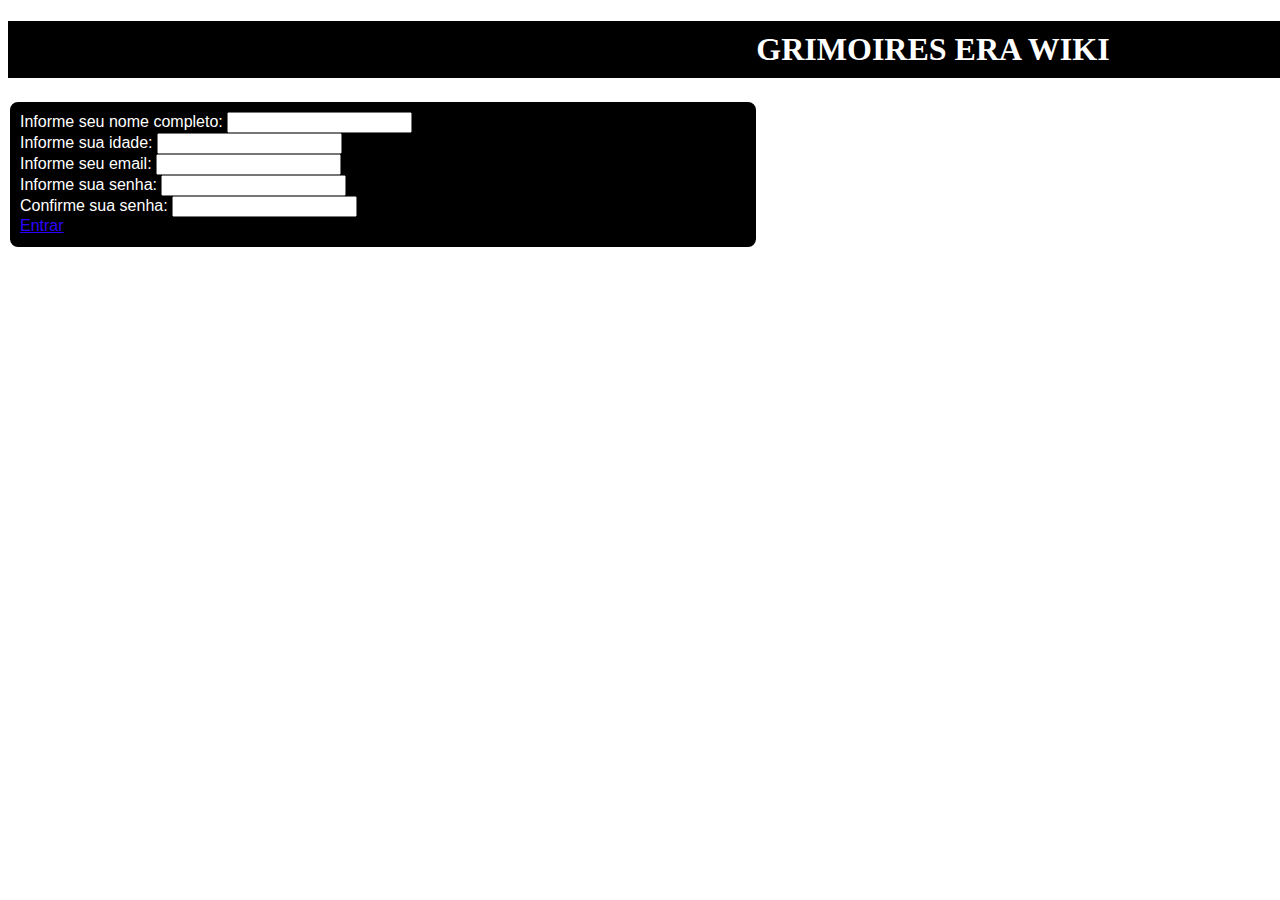
<file: pietro (8).html>
<!doctype html>
<html lang='pt-BR'>
<head>
    <div class="titulo">
        <h1>GRIMOIRES ERA WIKI</h1>
    </div>
<link rel="stylesheet" href="Pietro.css">
</head>
<body>
    <div class="bloco6">
        <main>
            <form action="/login.php" method="post">
                <label for="nome">Informe seu nome completo:</label>
                <input type="text" name="nome" id="nome"></textarea><br>
                <label for="idade">Informe sua idade:</label>
                <input type="number" name="idade" id="idade"><br>
                <label for="email">Informe seu email:</label>
                <input type="text" name="email" id="email"></textarea><br>
                <label for="senha">Informe sua senha:</label>
                <input type="password" name="senha"></textarea><br>
                <label for="confirmar">Confirme sua senha:</label>
                <input type="password" name="senha"><br>
                <a href="index.html"> Entrar </a>
            </form>
        </div>
    </main>
</body>
</file>
<file: Pietro.css>
.titulo{
    text-align: center;
}
body{
    background-image: url('https://cdn-media.sforum.vn/storage/app/media/wp-content/uploads/2024/02/Code-Grimoires-Era-Thumbnail.jpg');
    width: 750px;
    background-size: cover;
    justify-content: center;
    align-items: center;
    background-position: center;
    background-repeat: no-repeat;
    height: 90vh;
    font-family: Arial, Helvetica, sans-serif;
}
h1{
    background-color: black;
    color: white;
    padding: 10px;
    font-family: Georgia;
    left: auto;
    width: 244%;
}
h2 {
    color: #FFFFFF;
}
p{
    width: 450px;
    color: #FFFFFF;
}
tr{
    color: #FFFFFF
}
li{
    color: #FFFFFF
}
a{
    color: rgb(47, 0, 255);
}
.bloco{
    border: 2px solid #FFFFFF;
    border-radius: 10px;
    padding: 10px; 
    height: 500px;
    background-color: #000000;
}
.bloco2{
    border: 2px solid #FFFFFF;
    border-radius: 10px;
    padding: 10px; 
    height: 692px;
    background-color: #000000;
}
.bloco3{
    border: 2px solid #FFFFFF;
    border-radius: 10px;
    padding: 10px; 
    height: 676px;
    background-color: #000000;
}
.bloco4{
    border: 2px solid #FFFFFF;
    border-radius: 10px;
    padding: 10px; 
    height: 626px;
    background-color: #000000;
}
.bloco5{
    border: 2px solid #FFFFFF;
    border-radius: 10px;
    padding: 10px; 
    height: 604px;
    background-color: #000000;
}
.bloco6{
    border: 2px solid #FFFFFF;
    border-radius: 10px;
    padding: 10px; 
    height: 125px;
    background-color: #000000;
}
label{
    color: #FFFFFF;
}
</file>
